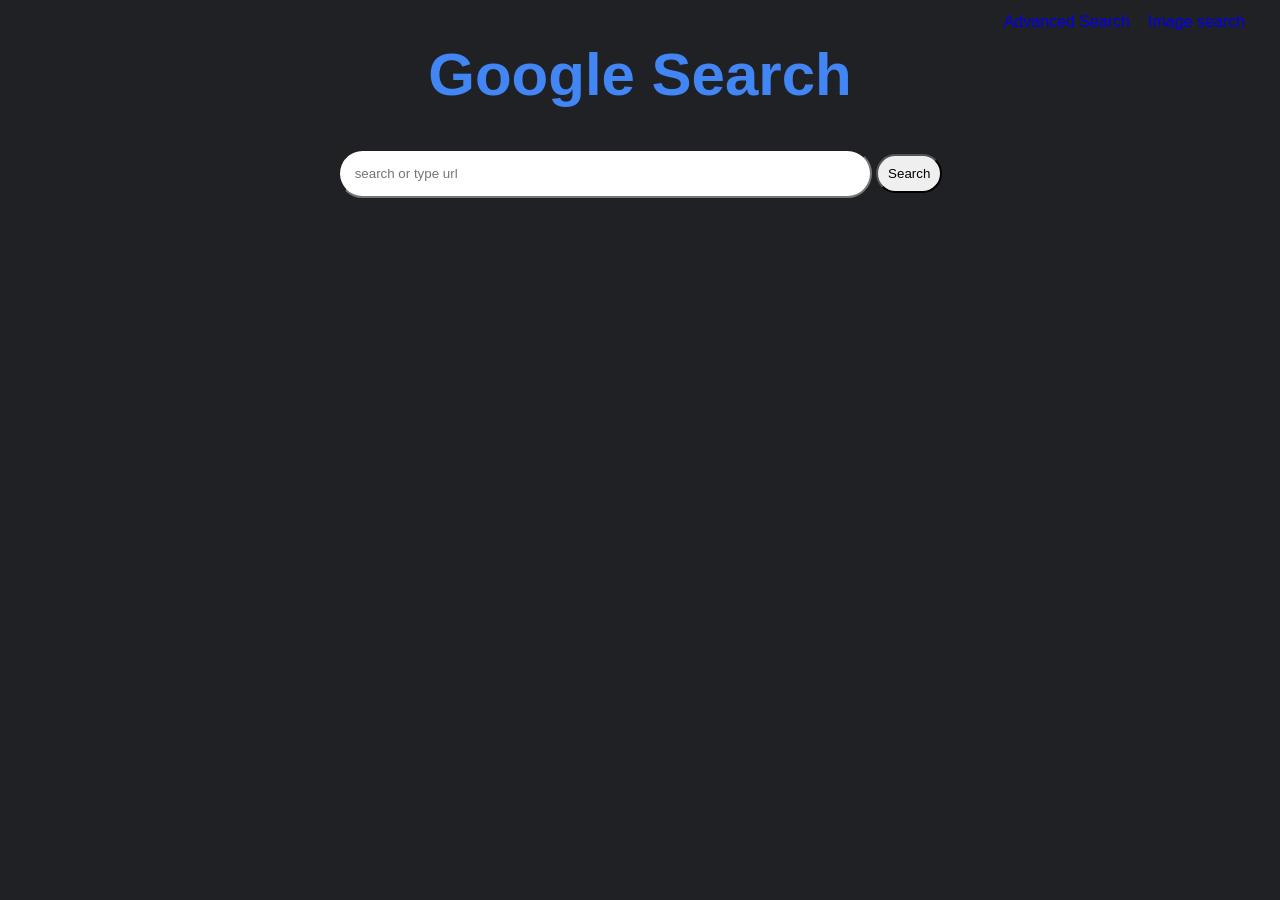
<file: index.html>
<!DOCTYPE HTML>
<html lang="en">
    <head>
        <title>Search</title>
        <style>
            .image-search {
                position: absolute;
                top: 13px;
                right: 35px;
                text-decoration: none;
            }
            .image-search:hover {
                color:#4285F4;
                background-color:#f0f0f0;
            }
            .advanced-search {
                position: absolute;
                top: 13px;
                right: 150px;
                text-decoration: none;
            }
            .advanced-search:hover {
                color:#4285F4;
                background-color:#f0f0f0;
            }
        </style>
        <link rel="stylesheet" href="design.css">
    </head>
    <body>
        <a href="http://169.254.122.40:8080/secondproject.html" class="image-search">Image search</a>
        <a href="http://169.254.122.40:8080/thirdproject.html"  class="advanced-search">Advanced Search</a>

        <h1>Google Search</h1>
        
            <form action="https://www.google.com/search" >
                <input type="text" name="q" placeholder="search or type url">
                <input type="submit" value="Search">
            </form>
        
        
    </body>
</html>
</file>
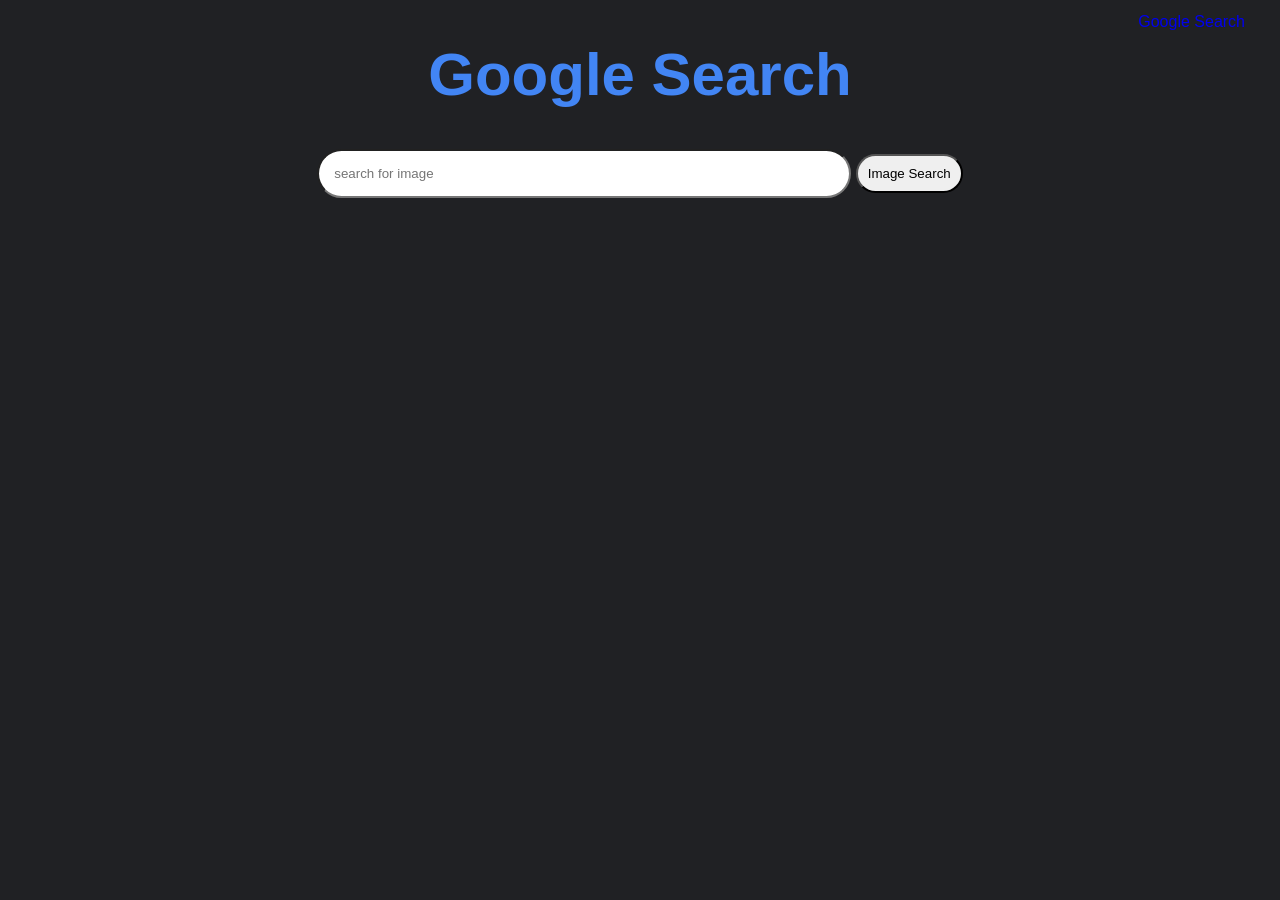
<file: secondproject.html>
<!DOCTYPE HTML>
<html lang="en">
    <head>
        <title>Search</title>
        <style>
            .google-search {
        position: absolute;
        top: 13px;
        right: 35px;
        text-decoration: none;
    }
    .google-search:hover {
        color:#ccc;
        background-color:rosybrown;
    }
        </style>
        <link rel="stylesheet" href="design.css"

    </head>
    <body>
        <a href="http://169.254.122.40:8080/project.html" class="google-search">Google Search</a>

        <h1>Google Search</h1>
        
            <form action="https://images.google.com/images" method="get" >
                <input type="text" name="q" placeholder="search for image">
                <input type="submit" value="Image Search">
            </form>
        
        
    </body>
</html>
</file>
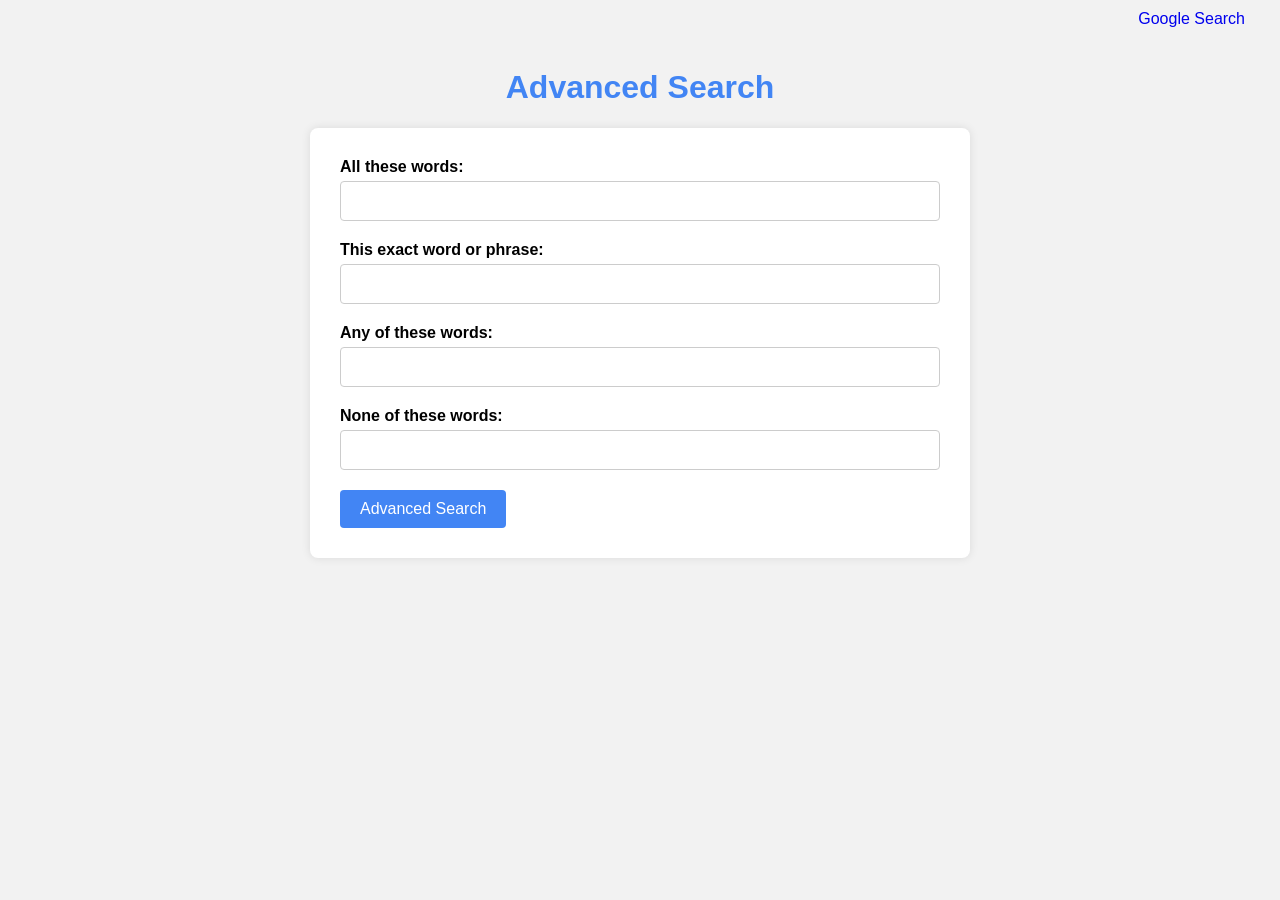
<file: thirdproject.html>
<!DOCTYPE HTML>
<html lang="en">
<head>
    <meta charset="UTF8">
    <title>Advanced Search</title>
    <link rel="stylesheet" href="designs.css">
</head>
<body>
    <a href="http://169.254.122.40:8080/project.html" class="google-search">Google Search</a>

    <h1>Advanced Search</h1>

    <form action="https://www.google.com/search" class="advanced-form">
        <div class="form-group">
            <label for="as_q>">All these words:</label>
            <input type="text" name="as_q" id="as_q">
        </div>

        <div class="form-group">
            <label for="as_q>">This exact word or phrase:</label>
            <input type="text" name="as_epq" id="as_epq">
        </div>

        <div class="form-group">
            <label for="as_q>">Any of these words:</label>
            <input type="text" name="as_oq" id="as_oq">
        </div>

        <div class="form-group">
            <label for="as_q>">None of these words:</label>
            <input type="text" name="as_eq" id="as_eq">
        </div>
        <input type="submit" value="Advanced Search">
    </form>
</body>
</html>
</file>
<file: design.css>
body{
        background-color: #202124;
        font-family: Arial, sans-serif;
           
    }
    h1 {
        font-size: 60px;
        text-align: center;
        color: #4285F4;
        margin-top: 40px;
    }
    form{
                text-align: center;
                
    }
    input[type="text"] {
        width: 500px;
        border-radius: 25px;
        padding: 15px;
    }
    input[type="submit"] {
        border-radius: 25px;
        padding: 10px;
    }
</file>
<file: designs.css>
body {
    font-family: Arial, sans-serif;
    padding: 40px;
    background-color: #f2f2f2;
    }
    
    h1 {
    text-align: center;
    color: #4285F4;
    }
    
    .advanced-form {
    max-width: 600px;
    margin: 0 auto;
    background-color: white;
    padding: 30px;
    border-radius: 8px;
    box-shadow: 0 0 10px rgba(0, 0, 0, 0.1);
    }
    
    .form-group {
    display: flex;
    flex-direction: column;
    margin-bottom: 20px;
    }
    
    label {
    margin-bottom: 5px;
    font-weight: bold;
    }
    
    input[type="text"] {
    padding: 10px;
    font-size: 16px;
    border: 1px solid #ccc;
    border-radius: 4px;
    }
    
    input[type="submit"] {
    background-color: #4285F4;
    color: white;
    border: none;
    padding: 10px 20px;
    font-size: 16px;
    border-radius: 4px;
    cursor: pointer;
    }
    
    input[type="submit"]:hover {
    background-color: #3367d6;
    }
    .google-search {
        position: absolute;
        top: 10px;
        right: 35px;
        text-decoration: none;
    }
    .google-search:hover {
        color:#ccc;
        background-color:rosybrown;
    }
</file>
